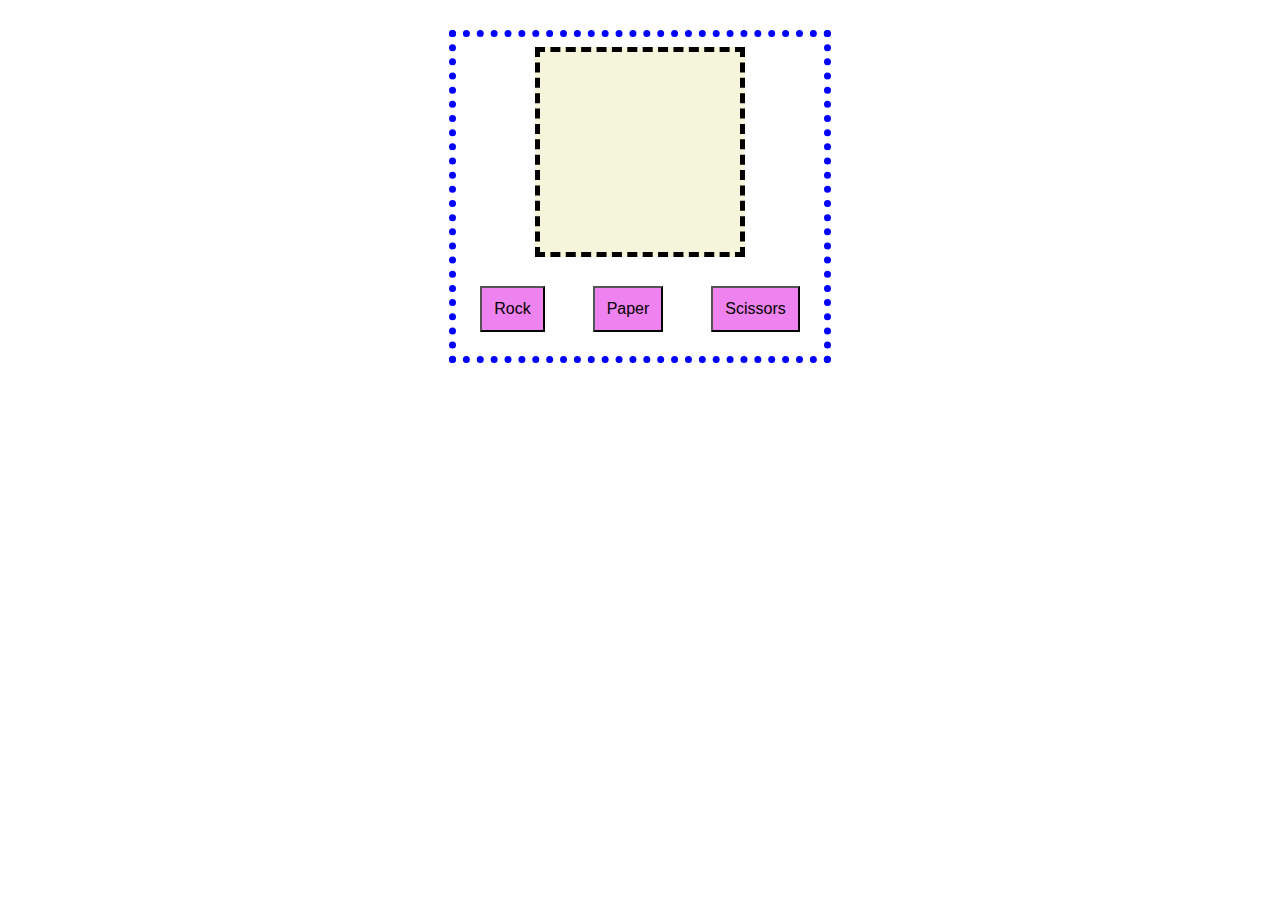
<file: index.html>
<!DOCTYPE html>
<html>
    <head>
        <title>GAME</title>
        <meta charset="UTF-8">
        <link rel="stylesheet" href="styles.css">
    </head>
    <body>
        <div class="game">
        <div class="screen">
        <div class="result">
            <div>
                <span id="result"></span>
            </div>
        </div>
        <div class="score">
            <div id="computer"></div>
            <div id="human"></div>
        </div>
        </div>
        <div class="buttons"></div></div>
        <script src="script.js"></script>
    </body>
</html>
</file>
<file: styles.css>
body
{
    display: flex;
    justify-content: space-around;
    margin: 30px;
    color: black ;
    align-items: center;
}
.game

{
    display: flex;
    align-items: center;
    justify-content: space-between;  
    border: 7px ,dotted,blue;
    max-width: fit-content;
    flex-direction: column;
    padding-top: 170px;
    padding-bottom: 170px;
    padding: 0%;
}

.screen
{
    display: flex;
    flex-direction: column;
    flex-shrink: 0;
    margin: 0;
    height: fit-content;
    margin-top: 10px;
}
.buttons
{
    display: flex;
    flex-direction: row;
}
button
{
    margin: 24px;
    font-size: medium;
    background-color: violet;
    padding: 12px;
}
.result
{
    display: flex;
    background-color: beige;
    flex-direction:row ;
    justify-content: space-around;
    height: 200px;
    width: 200px;
    align-items: center;
    border-color: black;
    border-style: dashed;
    border-width: 5px;
    font-size: larger;
}
.score
{
    display: flex;
    flex-direction: row;
    justify-content: space-evenly;
    box-sizing: content-box;
    padding: 0%;
    margin-top: 5px; 
    font-size: 16px;  
}
</file>
